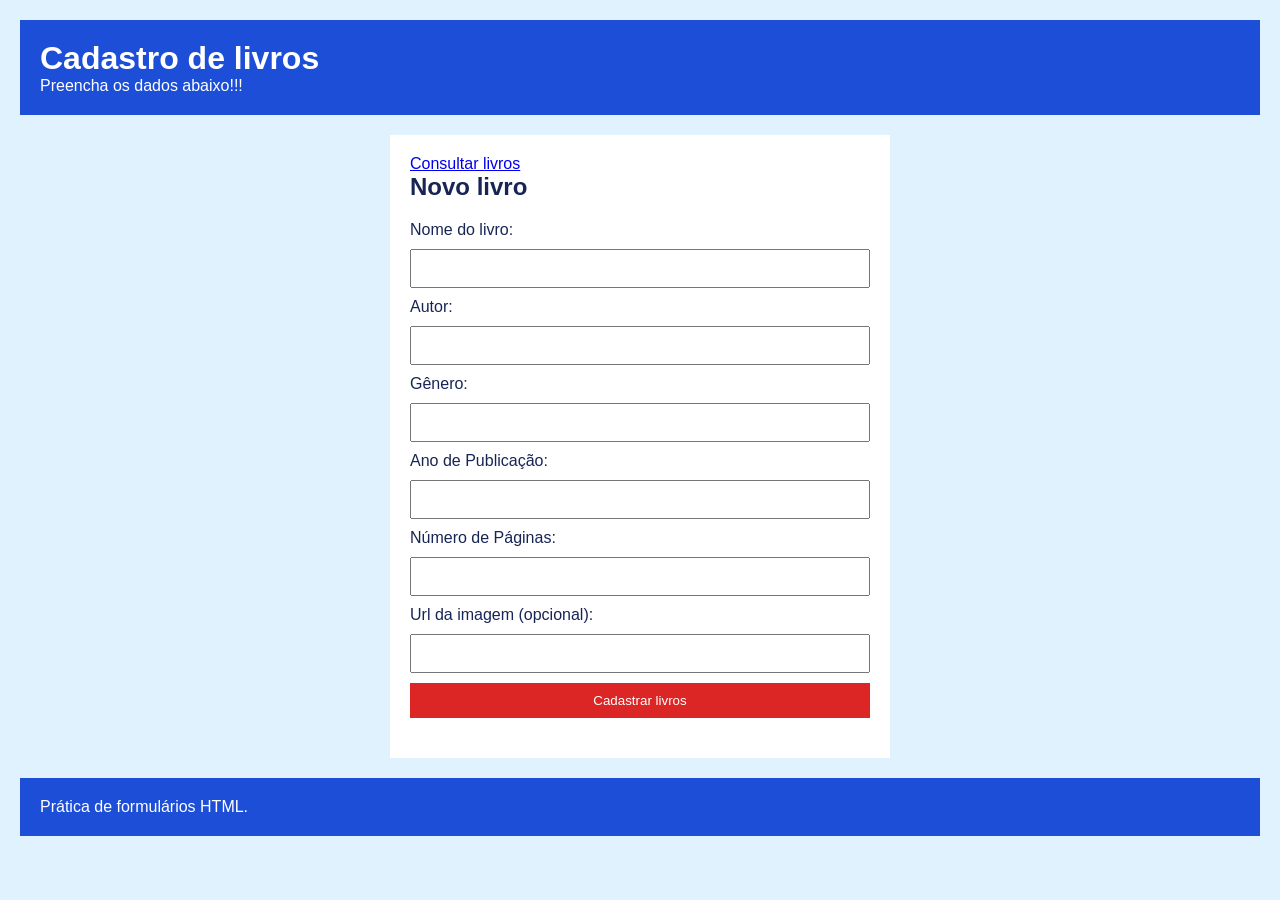
<file: index.html>
<!DOCTYPE html>
<html lang="pt-BR">
    <head>
        <meta charset="UTF-8">
        <title>Cadastro de livros</title>
        <link rel="stylesheet" href="css/style.css">
        <script src="js/post.js" defer></script>
    </head>
    <body>
        <header>
            <h1>Cadastro de livros</h1>
            <p>Preencha os dados abaixo!!!</p>
        </header>
        <main>
            <section>
                <p><a href="pages/get.html">Consultar livros</a></p>
                <h2>Novo livro</h2>

                <form id="form-livro">
                    <label for="title">Nome do livro:</label>
                    <input id="title" name="title" type="text" minlength="3" maxlength="120" required />

                    <label for="autor">Autor: </label>
                    <input id="autor" name="autor" type="text" required />

                    <label for="genero">Gênero: </label>
                    <input id="genero" name="genero" type="text" required />

                    <label for="ano_publicacao">Ano de Publicação: </label>
                    <input id="ano_publicacao" name="ano_publicacao" type="text" required />

                    <label for="numero_paginas">Número de Páginas: </label>
                    <input id="numero_paginas" name="numero_paginas" type="text" required />

                    <label for="imageUrl">Url da imagem (opcional):</label>
                    <input id="imageUrl" name="imageUrl" type="url" />

                    <button type="submit">Cadastrar livros</button>
                </form>
                
                    <p id="resposta"></p>
            </section>
        </main>
        <footer id="footer">
            <p>Prática de formulários HTML.</p>
        </footer>
    </body>
</html>
</file>
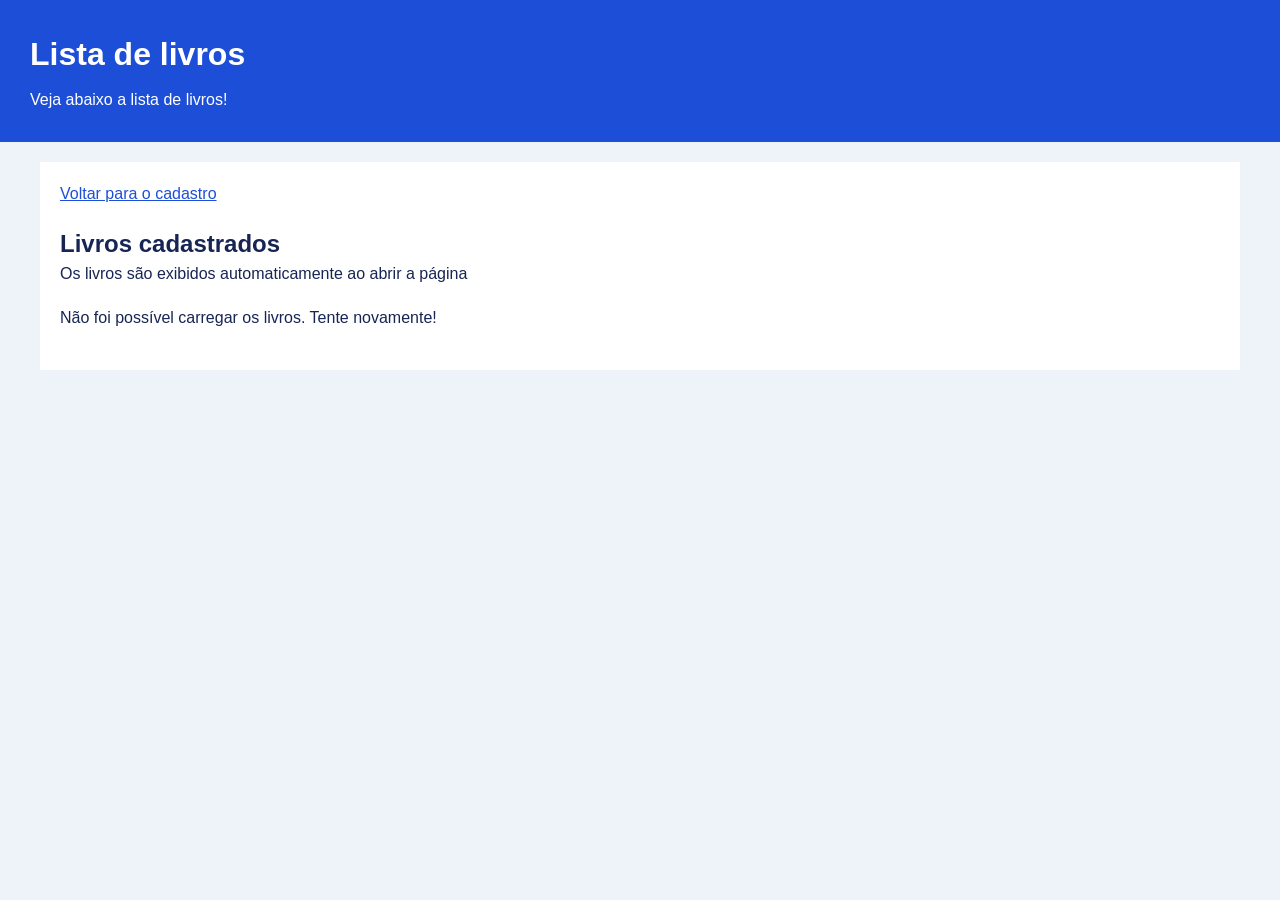
<file: pages/get.html>
<!DOCTYPE html>
<html lang="pt-BR">
    <head>
        <meta charset="UTF-8">
        <title>Lista de livros</title>
        <link rel="stylesheet" href="../css/get.css">
        <script src="../js/get.js" defer></script>
    </head>
    <body>
        <header>
            <h1>Lista de livros</h1>
            <p>Veja abaixo a lista de livros!</p>
        </header>
        <main>
            <p><a href="../index.html">Voltar para o cadastro</a></p>
            <section id="container-titulo-lista">
                <h2 id="titulo-lista">Livros cadastrados</h2>
                <p>Os livros são exibidos automaticamente ao abrir a página</p>
                <p id="resposta"></p>
                <ul id="lista-livros"></ul>
            </section>
        </main>


        <template id="modelo-livro">
            <li>
                <section class="card-capa">
                    <img class="imagem-livro" alt=" " />
                </section>
                <section class="card-conteudo">
                <h3 class="nome"></h3>
                <p><strong>Nome:</strong> <span class="nome"></span></p>
                <p><strong>Genero:</strong> <span class="genero"></span></p>
                <p><strong>Ano:</strong> <span class="ano_publicacao"></span></p>
                <p><strong>Autor:</strong> <span class="autor"></span></p>
                <p><strong>Número de Páginas:</strong> <span class="numero_paginas"></span></p>
                </section>
            </li>
        </template>
    </body>
</html>
</file>
<file: css/style.css>
* {
  box-sizing: border-box;
  margin: 0;
  padding: 0;
}

body {
  background-color: #e0f2fe;
  color: #172554;
  font-family: Arial, sans-serif;
  padding: 20px;
}

header,
footer {
  background-color: #1d4ed8;
  color: white;
  padding: 20px;
}

main {
  background-color: white;
  margin: 20px auto;
  max-width: 500px;
  padding: 20px;
}

form {
  display: flex;
  flex-direction: column;
  gap: 10px;
  margin-top: 20px;
}

input,
button {
  padding: 10px;
}

button {
  background-color: #dc2626;
  border: 0;
  color: white;
  cursor: pointer;
}

#resposta {
  margin-top: 20px;
}
</file>
<file: css/get.css>
* {
  box-sizing: border-box;
  margin: 0;
  padding: 0;
}

body {
  background-color: #eef2f9;
  color: #172554;
  font-family: Arial, sans-serif;
  line-height: 1.5;
}

header {
  background-color: #1d4ed8;
  color: white;
  padding: 30px;
}

header p {
  margin-top: 10px;
}

main {
  background-color: white;
  max-width: 1200px;
  margin: 20px auto;
  padding: 20px;
}

h2 {
  margin-top: 20px;
}

a {
  color: #1d4ed8;
}

button {
  background-color: #1d4ed8;
  color: white;
  border: none;
  border-radius: 8px;
  padding: 12px 20px;
  margin-top: 20px;
  cursor: pointer;
}

button:disabled {
  opacity: 0.6;
  cursor: wait;
}

#resposta {
  margin-top: 20px;
}

#lista-livros {
  display: flex;
  flex-wrap: wrap;
  gap: 20px;
  list-style: none;
  margin-top: 20px;
}

#lista-livros li {
  flex: 1 1 260px;
  min-width: 0;
  background-color: #eff6ff;
  border: 1px solid #bfdbfe;
  border-radius: 8px;
  overflow: hidden;
}

.card-capa {
  height: 220px;
  background-color: #dbeafe;
}

.card-capa img {
  width: 100%;
  height: 100%;
  object-fit: cover;
}

.sem-imagem {
  padding: 20px;
  color: #334155;
}

.card-conteudo {
  padding: 20px;
}

.card-conteudo h3 {
  margin-bottom: 10px;
}

.card-conteudo p {
  margin-top: 8px;
}

.card-conteudo strong {
  color: #172554;
}

footer {
  background-color: #1d4ed8;
  color: white;
  text-align: center;
  padding: 20px;
}
</file>
